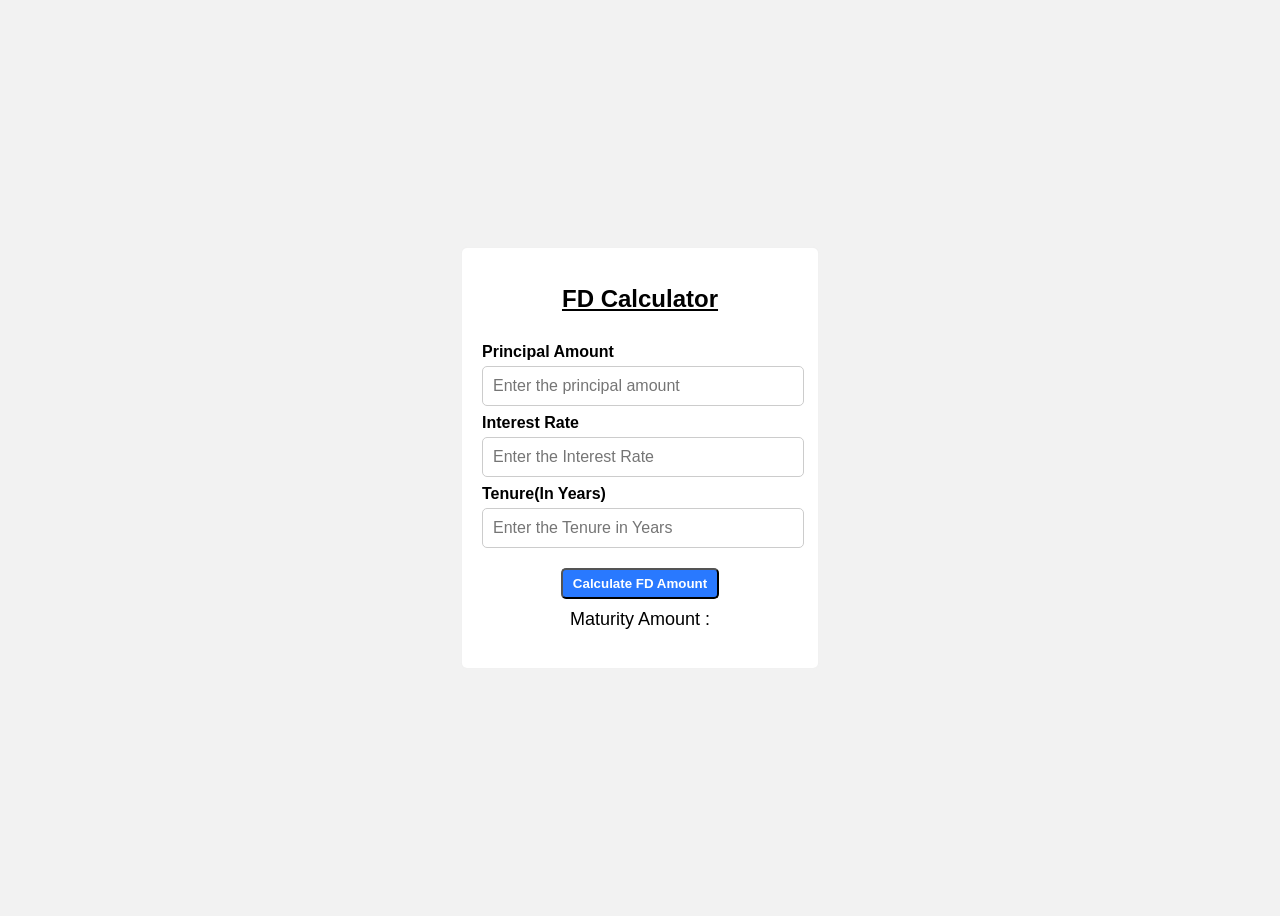
<file: FD_calci/index.html>
<!DOCTYPE html>
<html lang="en">
<head>
    <meta charset="UTF-8">
    <meta name="viewport" content="width=device-width, initial-scale=1.0">
    <title>FD Calculator</title>
    <link rel="stylesheet" href="style.css">
</head>
<body>
    <div class="container">
        <h1>FD Calculator</h1>
        <div class="form-group">
            <label for="principal">Principal Amount</label>
            <input type="number" id="principal" placeholder="Enter the principal amount">
        </div>

        <div class="form-group">
            <label for="interestRate">Interest Rate</label>
            <input type="number" id="interestRate" placeholder="Enter the Interest Rate">
        </div>

        <div class="form-group">
            <label for="tenure">Tenure(In Years)</label>
            <input type="number" name="tenure" id="tenure" placeholder="Enter the Tenure in Years">
        </div>

        <button id="calculatebtn" class="calculate-btn">Calculate FD Amount</button>
        <p id="result" class="result">Maturity Amount :</p>
    </div>

    <script src="script.js"></script>
</body>
</html>
</file>
<file: FD_calci/style.css>
body {
    font-family: Arial, Helvetica, sans-serif;
    background-color: #f2f2f2;
    display: flex;
    justify-content: center;
    align-items: center;
    height: 100vh;

}
.container{
    background-color: #ffff;
    border-radius: 5px;
    padding: 20px;
    box-shadow:0px 0px 2px rgba( 198, 193, 193,0.1);
    width: 25%;
}

.container:hover{
    background-color: #ffff;
    box-shadow:5px 5px 10px rgba( 0, 0, 0,0.1);
    
}

h1{
    font-size: 24px;
    text-align: center;
    text-decoration: underline;
    margin-bottom: 30px;
    
}

.form-group label {
    display: block;
    block-size: auto;
    font-weight: bold;
    margin-bottom: 5px;
}

.form-group input{
    width: 95%;
    padding: 10px;
    font-size: 16px;
    border: 1px solid #ccc;
    border-radius: 5px;
}
.form-group{
    margin-bottom: 8px;
}


.result{
    font-size: 18px;
    text-align: center;
    margin-top: 10px;
}

.calculate-btn{
    display: block;
    margin-top: 10px;
    padding: 6px 10px ;
    margin: 20px auto 0 auto;
    background-color: #2979FF;
    color: #fff;
    font-weight: bolder;
    border-radius: 5px;
    cursor: pointer;

}

.calculate-btn:hover{
    background-color: #448aff;
}
</file>
